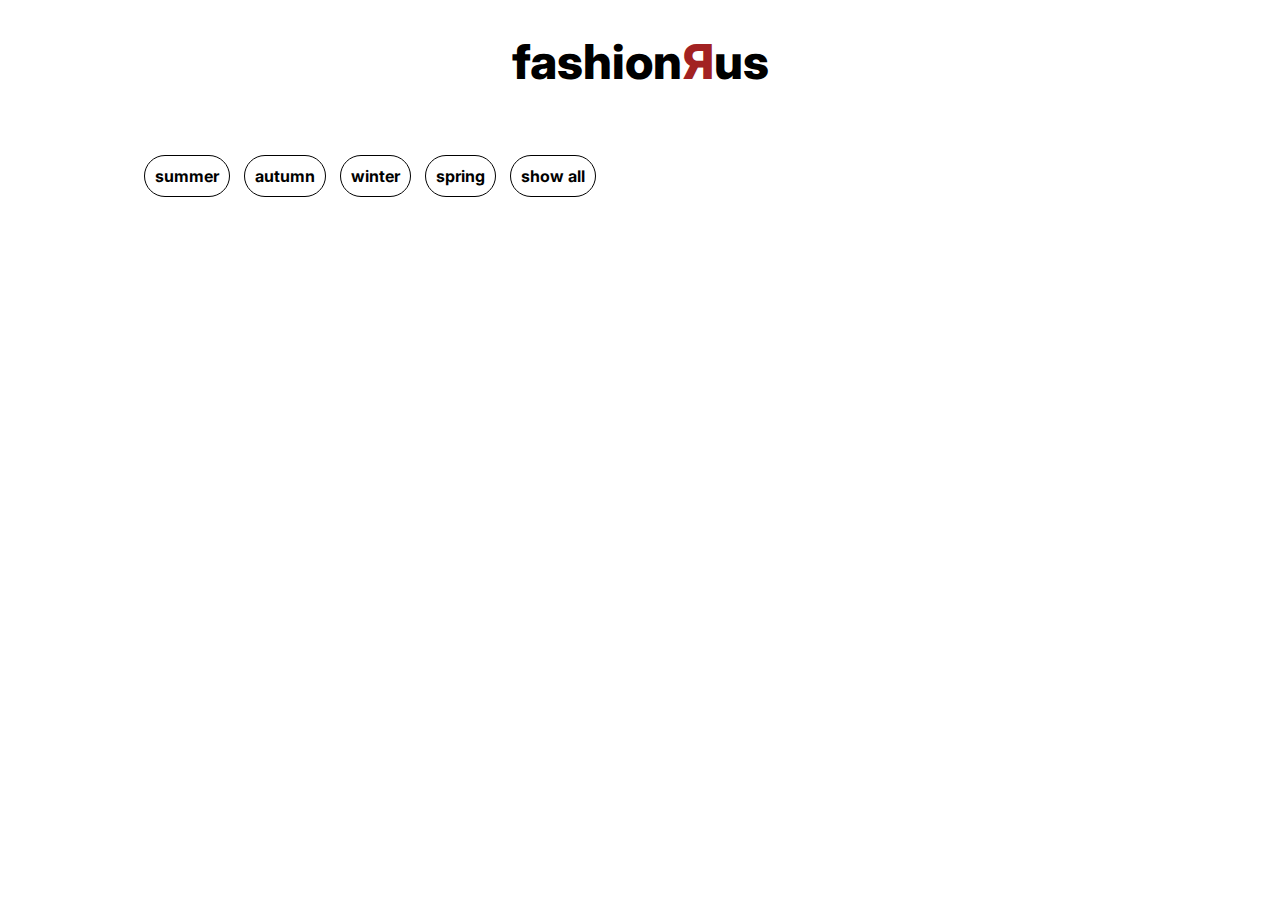
<file: produktliste.html>
<!DOCTYPE html>
<html lang="da">
  <head>
    <meta charset="UTF-8" />
    <meta name="viewport" content="width=device-width, initial-scale=1.0" />
    <title>Product list page</title>
    <link rel="stylesheet" href="style.css" />
    <link rel="stylesheet" href="layout.css" />
    <link rel="preconnect" href="https://fonts.googleapis.com" />
    <link rel="preconnect" href="https://fonts.gstatic.com" crossorigin />
    <link href="https://fonts.googleapis.com/css2?family=Inter:ital,opsz,wght@0,14..32,100..900;1,14..32,100..900&display=swap" rel="stylesheet" />
  </head>
  <body>
    <div class="logo">
      <a href="index.html">Fashion<span>R</span>Us</a>
    </div>

    <h2 class="h_category upper"></h2>

    <button data-season="Summer">Summer</button>
    <button data-season="Fall">Autumn</button>
    <button data-season="Winter">Winter</button>
    <button data-season="Spring">Spring</button>
    <button data-season="All">Show all</button>

    <div class="container">
      <!-- <div class="box box-1">
        <div class="image-container">
          <a href="produkt.html"><img src="img/1566.webp" alt="sort cap" /></a>
          <p class="sold-out">Sold out</p>
        </div>
        <h4 class="opacity">Artengo sports black cap</h4>
        <p class="opacity">Accessories | Caps</p>
        <p class="opacity">299,-</p>
        <a href="produkt.html"> <p class="click opacity">Read more</p></a>
      </div>
      <div class="box box-2">
        <a href="produkt.html"><img src="img/1577.webp" alt="grøn cap" /></a>
        <h4>Inesis sports slim shady cap</h4>
        <p>Accessories | Caps</p>
        <p>299,-</p>
        <a href="produkt.html"> <p class="click">Read more</p></a>
      </div>
      <div class="box box-3">
        <div class="image-container">
          <a href="produkt.html"><img src="img/1581.webp" alt="pink badehætte" /></a>
          <p class="sale">Sale 58%</p>
        </div>
        <h4>Nabaiji Pink Unisex Silicone Swimming Cap</h4>
        <p>Accessories | Caps</p>
        <p class="discount">
          <span class="ny-pris">69,02,-</span>
          <span class="gammel-pris">119,-</span>
        </p>
        <a href="produkt.html"> <p class="click">Read more</p></a>
      </div>
      <div class="box box-4">
        <a href="produkt.html"><img src="img/1582.webp" alt="sort badehætte" /></a>
        <h4>Nabaiji Unisex Black Silicone Swimming Cap</h4>
        <p>Accessories | Caps</p>
        <p>119,-</p>
        <a href="produkt.html"> <p class="click">Read more</p></a>
      </div>
      <div class="box box-1">
        <div class="image-container">
          <a href="produkt.html"><img src="img/1566.webp" alt="sort cap" /></a>
          <p class="sold-out">Sold out</p>
        </div>
        <h4 class="opacity">Artengo sports black cap</h4>
        <p class="opacity">Accessories | Caps</p>
        <p class="opacity">299,-</p>
        <a href="produkt.html"> <p class="click opacity">Read more</p></a>
      </div>
      <div class="box box-2">
        <a href="produkt.html"><img src="img/1577.webp" alt="grøn cap" /></a>
        <h4>Inesis sports slim shady cap</h4>
        <p>Accessories | Caps</p>
        <p>299,-</p>
        <a href="produkt.html"> <p class="click">Read more</p></a>
      </div>
      <div class="box box-3">
        <div class="image-container">
          <a href="produkt.html"><img src="img/1581.webp" alt="pink badehætte" /></a>
          <p class="sale">Sale 58%</p>
        </div>
        <h4>Nabaiji Pink Unisex Silicone Swimming Cap</h4>
        <p>Accessories | Caps</p>
        <p class="discount">
          <span class="ny-pris">69,02,-</span>
          <span class="gammel-pris">119,-</span>
        </p>
        <a href="produkt.html"> <p class="click">Read more</p></a>
      </div>
      <div class="box box-4">
        <a href="produkt.html"><img src="img/1582.webp" alt="sort badehætte" /></a>
        <h4>Nabaiji Unisex Black Silicone Swimming Cap</h4>
        <p>Accessories | Caps</p>
        <p>119,-</p>
        <a href="produkt.html"> <p class="click">Read more</p></a>
      </div> -->
    </div>
    <script src="./list.js"></script>
  </body>
</html>
</file>
<file: style.css>
* {
  margin: 0;
  padding: 0;
  box-sizing: border-box;
}

.invisible {
  visibility: hidden;
}

.isOnSale {
  visibility: hidden;
}
.isSoldOut {
  visibility: hidden;
}

body {
  padding-left: 3rem;
  padding-right: 3rem;
  padding-bottom: 3rem;
}

.category_list_container h3 {
  text-align: center;
  padding: 1rem;
  text-transform: lowercase;
  font-weight: bold;
  color: black;
  font-size: clamp(1rem, 2vw, 2rem);
}

h3 {
  font-family: "Inter", serif;
  font-weight: 400;
  font-style: normal;
  font-size: clamp(1rem, 2vw, 1.5rem);
  text-transform: lowercase;
}
h4 {
  font-family: "Inter", serif;
  font-weight: 400;
  font-style: normal;
  text-transform: lowercase;
}

a {
  text-decoration: none;
  color: black;
  text-transform: lowercase;
}

.logo span {
  display: inline-block;
  transform: scaleX(-1) translateX(-0rem);
  color: #a22222;
  text-transform: uppercase;
}

.logo {
  font-size: 3rem;
  padding-top: 2rem;
  font-family: "Inter", serif;
  font-weight: 800;
  font-style: normal;
  padding-bottom: 2rem;
  text-align: center;
}

h2 {
  padding-bottom: 1rem;
  padding-top: 1rem;
  font-family: "Inter", serif;
  font-weight: 400;
  font-style: normal;
  text-transform: lowercase;
}

.upper {
  text-transform: uppercase;
  font-weight: 900;
  font-size: clamp(2rem, 3vw, 5rem);
}

.click:hover {
  color: gray;
}
.click {
  text-decoration: underline;
}

.container img:hover {
  transform: scale(1.01);
}

/* .box-1 img {
  opacity: 40%;
} */

.sold-out-card .opacity {
  opacity: 40%;
}

.discount {
  display: flex;
  gap: 14px;
  align-items: center;
}

.ny-pris {
  font-weight: bold;
  color: #a22222;
}
.ny-pris2 {
  font-weight: bold;
  color: #a22222;
  font-size: clamp(1rem, 2vw, 1.5rem);
}

.gammel-pris {
  text-decoration: line-through;
  color: gray;
}
.gammel-pris2 {
  text-decoration: line-through;
  color: gray;
  font-size: clamp(1rem, 2vw, 1.5rem);
}

.regular-price {
  color: black; /* Regular price is black */
  font-weight: normal;
}

.regular-price2 {
  color: black; /* Regular price is black */
  font-weight: normal;
  font-size: clamp(1rem, 2vw, 1.5rem);
}

.image-container {
  position: relative; /* Allows absolute positioning inside */
  display: inline-block; /* Keeps size only as large as the image */
}
.sale {
  position: absolute;
  top: 15px;
  left: 15px;
  background: #a22222;
  border-radius: 50px;
  color: white;
  padding: 10px 15px;
  font-weight: bold;
  visibility: visible;
}

.isOnSale {
  position: absolute;
  top: 30px;
  left: 15px;
  background: #a22222;
  border-radius: 50px;
  color: white;
  padding: 10px 15px;
  font-weight: bold;
  visibility: visible;
}

.isSoldOut {
  position: absolute;
  top: 30px; /* Adjust as needed */
  left: 15px; /* Adjust as needed */
  background: gray; /* Semi-transparent background */
  border-radius: 50px;
  color: white;
  padding: 10px 15px;
  font-weight: bold;
  opacity: 100%;
  visibility: visible;
}

.sold-out {
  position: absolute;
  top: 15px; /* Adjust as needed */
  left: 15px; /* Adjust as needed */
  background: gray; /* Semi-transparent background */
  border-radius: 50px;
  color: white;
  padding: 10px 15px;
  font-weight: bold;
  opacity: 100%;
  visibility: visible;
}

img {
  max-width: 100%;
}

/* .container img {
  padding-top: 3rem;
} */

.buy {
  border: 1.5px solid black; /* Default border */
  color: black;
  text-align: center;
  padding: 1rem;
  margin-bottom: 2rem;
  margin-top: 1rem;
  border-radius: 50px;
  transition: border 0.3s ease, color 0.3s ease;
  cursor: pointer;
}

.buy :hover {
  color: #a22222;
}

.buy:hover {
  border: 1.5px solid #a22222; /* Default border */
  color: black;
  padding: 1rem;
  margin-bottom: 2rem;
  margin-top: 1rem;
  border-radius: 50px;
}

.red-hover {
  border: 1.5px solid black; /* Default border */
  border-radius: 50px;
  transition: border 0.3s ease, color 0.3s ease;
  color: black;
}

.red-hover :hover {
  color: #a22222;
}

.red-hover:hover {
  border: 1.5px solid #a22222;
}

.productContainer img {
  padding-top: 1rem;
  padding-bottom: 1rem;
}
.productContainer h2 {
  padding-bottom: 0;
}

.productContainer p {
  line-height: 25px;
  padding-top: 0.7rem;
}

h5 {
  font-family: "Inter", serif;
  font-weight: 400;
  font-style: normal;
  font-size: clamp(1rem, 2vw, 1.3rem);
  color: gray;
  text-transform: lowercase;
}

h6 {
  font-family: "Inter", serif;
  font-weight: 400;
  font-style: normal;
  font-size: clamp(1rem, 2vw, 1.3rem);
  padding-top: 1rem;
  text-transform: lowercase;
}

p {
  font-family: "Inter", serif;
  font-weight: 400;
  font-style: normal;
  font-size: clamp(0.8rem, 2vw, 1rem);
  text-transform: lowercase;
}

.productContainer p {
  line-height: 220%;
}

.price {
  padding-top: 2rem;
}

button {
  font-family: "Inter", serif;
  font-weight: bold;
  font-style: normal;
  font-size: clamp(0.8rem, 2vw, 1rem);
  text-transform: lowercase;
  display: inline-block;
  border: solid 1px black;
  border-radius: 50px;
  text-align: center;
  text-decoration: none;
  color: black;
  background-color: white;
  padding: 7px;
  cursor: pointer;
  margin-bottom: 1rem;
}

button:hover {
  border: solid 1px #a22222;
  color: #a22222;
}

/* .filter p {
  text-transform: uppercase;
  font-size: clamp(1rem, 2vw, 1.3rem);
  font-weight: bold;
} */

@media (min-width: 800px) {
  .category_list_container h3 {
    padding: 3rem;
  }

  body {
    padding-left: 9rem;
    padding-right: 9rem;
  }

  .pad-top {
    align-content: center;
    padding-right: 3rem;
  }

  button {
    padding: 10px;
    border: solid 1.5px black;
    margin-right: 10px;
    margin-bottom: 1.5rem;
  }
  button:hover {
    border: solid 1.5px #a22222;
    color: #a22222;
  }
}
</file>
<file: layout.css>
.category_list_container {
  display: grid;
  grid-template-columns: repeat(1, 1fr);
  gap: 30px;
  padding-top: 1rem;
}

.container {
  display: grid;
  grid-template-columns: repeat(1, 1fr);
  grid-template-rows: repeat(5, auto);
  gap: 15px;
}

.box {
  display: grid;
  grid-template-rows: subgrid;
  gap: 15px;
  grid-row: span 5;
  padding-bottom: 2rem;
}
.productContainer {
  display: grid;
  grid-template-columns: 1fr;
}

.filter {
  display: flex;
  grid-template-rows: 1fr;
  align-items: center;
  gap: 5px;
}

@media (min-width: 800px) {
  .category_list_container {
    grid-template-columns: repeat(2, 1fr);
    gap: 40px;
    padding-top: 1rem;
  }

  .container {
    grid-template-columns: repeat(4, 1fr); /* Fire kolonner på store skærme */
    grid-template-rows: repeat(5, auto); /* Skal stadig have rækker */
  }
  .productContainer {
    grid-template-columns: 1fr 1fr;
  }

  .productContainer img {
    max-width: 80%;
  }
}
</file>
